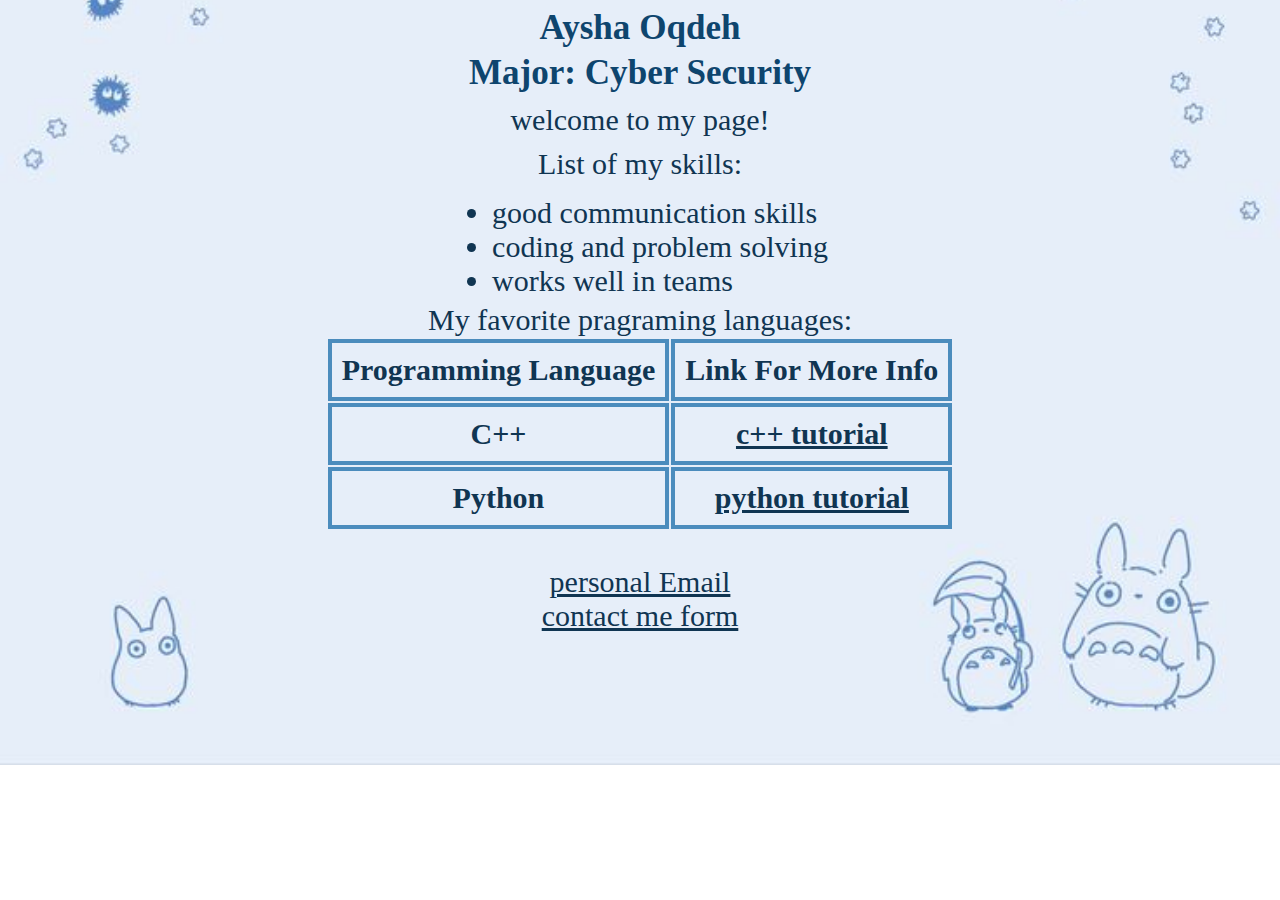
<file: index.html>
<!DOCTYPE html>
<html>
  <head>
    <title>Aysha153377</title>
	<link rel="stylesheet" type="text/css" href="style.css">
  </head>
  <body>
  <h3>Aysha Oqdeh</h3>
  <h3>Major: Cyber Security</h3>
  <p>welcome to my page! </p>
  <p>List of my skills:</p>
  <div> 
  <ul>
  <li>good communication skills</li>
  <li>coding and problem solving</li>
  <li>works well in teams</li>
  </ul>
  </div>
  <caption>My favorite pragraming languages:</caption>
  <table>
  <thead><th> Programming Language </th><th> Link For More Info</th></thead>
  <tbody>
  <tr><th> C++ </th><th> <a href="https://www.geeksforgeeks.org/c-plus-plus/">c++ tutorial</a> </th></tr>
  <tr><th> Python </th><th> <a href="https://www.geeksforgeeks.org/python-programming-language/">python tutorial</a> </th></tr>
  </tbody>
  </table>
  </br>
  <a class:"email" href="mailto:oqdehaysha@gmail.com">personal Email</a>
  </br>
  <a href="form.html">contact me form</a>
  </body>
</html>
</file>
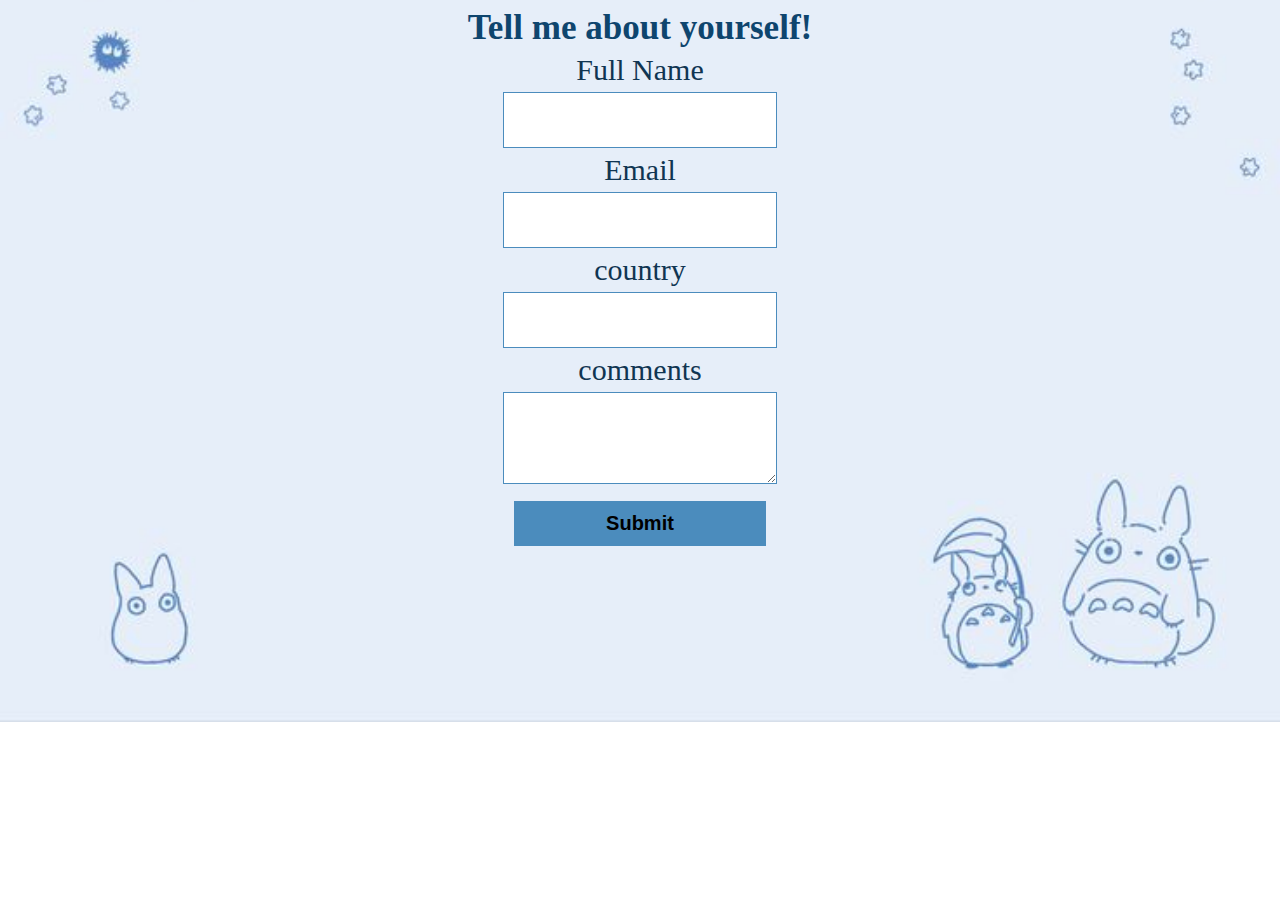
<file: form.html>
<!DOCTYPE html>
<html>
  <head>
    <title>contact form</title>
	<link rel="stylesheet" type="text/css" href="style.css">
  </head>
  <body>
  <header><h3>Tell me about yourself!</h3></header>
  <form>
  <label>Full Name</label>
  <input type:"text" required>
  <label>Email</label>
  <input type:"text" required>
  <label>country</label>
  <input type:"text" required>
  <label>comments</label>
  <textarea row="6" required></textarea>
  <button type:"submit">Submit</button>
  </form>
  </body>
</html>
</file>
<file: style.css>
body {
	background-image:url("webm3.jpg");
	background-repeat:no-repeat;
	background-position:center;
	background-size:cover;
	text-align:center;
	font-size:30px;
	font-family:armenian;
	color:#103552
	
}
h3 {
	text-align:center;
	color:#0e456e;
	margin:5px;
}

table {
	margin-left:auto;
	margin-right:auto;
}
a {
	color:#103552;
	text-decoration:underline;
	margin:5px;
	padding: 10px;
}
a:hover{
	color:#eb8db5;
	text-decoration:solid;
}
p {
	margin:10px;
}
div {
	text-align:center;
}
ul {
	display:inline-block;
        text-align:left;
	margin:5px;
}
th {
	font-size:30px;
	border:4px solid #4b8cbd;
	margin:5px 0;
	padding: 10px;
}
label {
	display:block;
}
input,textarea {
	font-size:30px;
	color:#0e456e;
	width: 20%;
    padding: 10px;
    margin: 5px 0;
    border: 1px solid #4b8cbd;
}
button {
	display:block;
	background-color:#4b8cbd;
	font-size:20px;
	font-weight:bold;
	position: relative;
    top: 50%;
    left: 40%;
	width: 20%;
    padding: 10px;
    margin: 5px 0;
    border: 1px solid #4b8cbd;
}
button:hover {
	color:#103552;
	background-color:#eb8db5;
}
</file>
